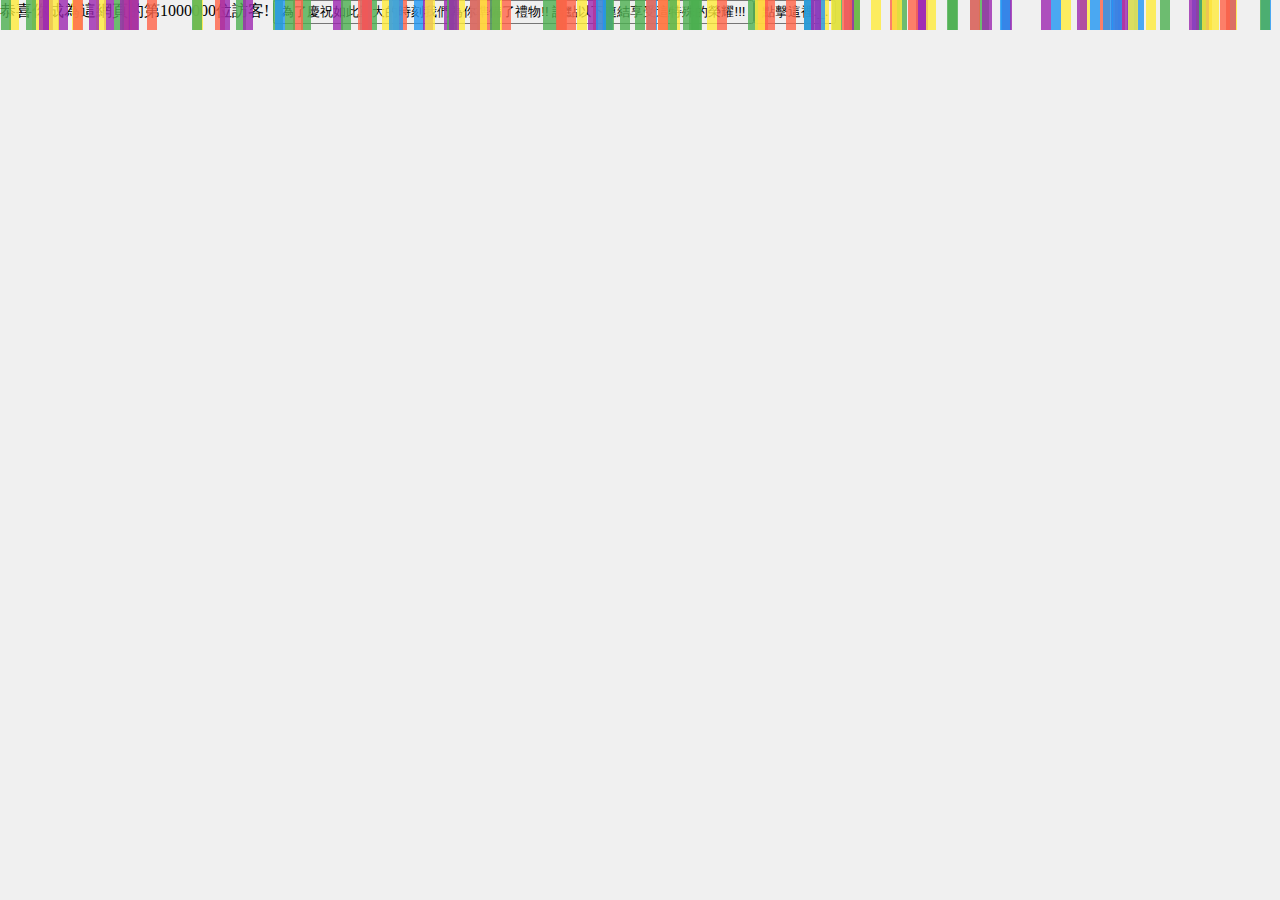
<file: homework0/indexx.html>
<head>恭喜你成為這網頁的第1000000位訪客!


</head>
<button>為了慶祝如此重大的時刻我們為你準備了禮物!!


		請點以下連結享受這特殊的榮耀!!!
		<button onclick="location.href='https://stella-liu1204.github.io/homework0/net.html'">點擊這裡._.</button>
</button>


<!DOCTYPE html>
<html lang="zh">
<head>
    <meta charset="UTF-8">
    <meta name="viewport" content="width=device-width, initial-scale=1.0">
    <title>彩帶特效</title>
    <style>
        /* CSS 樣式 */
        body {
            margin: 0;
            padding: 0;
            height: 100vh;
            overflow: hidden;
            background-color: #f0f0f0;
        }

        .confetti {
            position: absolute;
            top: 0;
            left: 0;
            width: 100%;
            height: 100%;
            pointer-events: none;
            z-index: 9999;
        }

        .confetti-piece {
            position: absolute;
            width: 10px;
            height: 30px;
            background-color: #ff6347; /* 初始顏色，會隨機變 */
            animation: fall 4s infinite ease-in-out;
            opacity: 0.8;
            transform-origin: center;
        }

        @keyframes fall {
            0% {
                transform: translateY(-100px) rotate(0deg);
                opacity: 0.8;
            }
            100% {
                transform: translateY(100vh) rotate(360deg);
                opacity: 0;
            }
        }
    </style>
</head>
<body>
    <div class="confetti"></div>

    <script>
        window.onload = function() {
            let confettiContainer = document.querySelector('.confetti');
            let numConfetti = 150; // 設置彩帶數量

            for (let i = 0; i < numConfetti; i++) {
                let confettiPiece = document.createElement('div');
                confettiPiece.classList.add('confetti-piece');

                // 隨機顏色
                let colors = ['#ff6347', '#4caf50', '#2196f3', '#ffeb3b', '#9c27b0'];
                confettiPiece.style.backgroundColor = colors[Math.floor(Math.random() * colors.length)];

                // 隨機位置
                confettiPiece.style.left = Math.random() * 100 + 'vw'; // 隨機左右位置
                confettiPiece.style.animationDuration = Math.random() * 3 + 2 + 's'; // 隨機動畫持續時間

                confettiContainer.appendChild(confettiPiece);
            }
        };
    </script>
</body>
</html>
</file>
